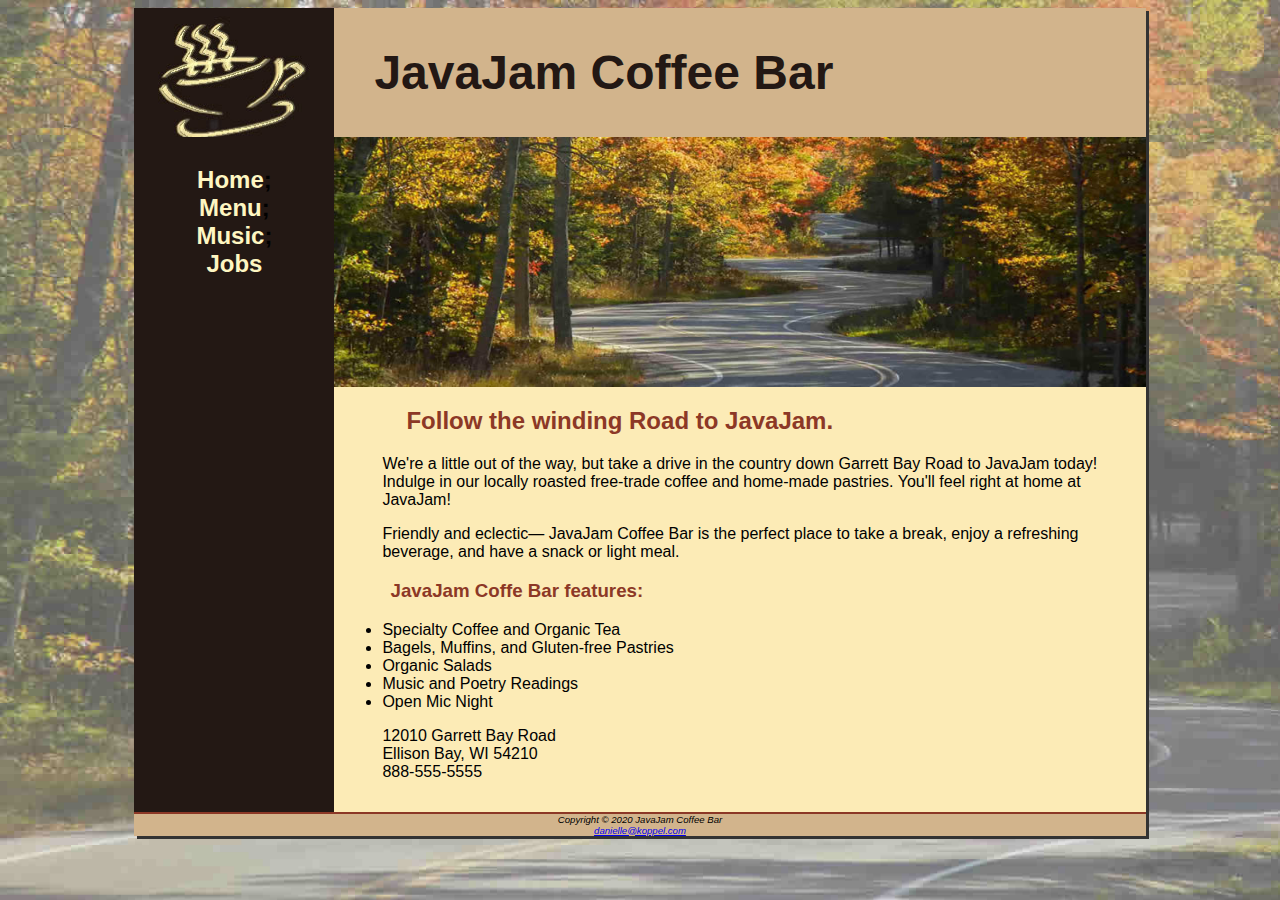
<file: index.html>
<!DOCTYPE html>
<html lang="en">
<head>
	<title>JavaJam Coffee Bar</title>
	<meta charset="utf-8">
	<link href="javajam.css" rel="stylesheet">
</head>

<body>
	<div id="wrapper">
		<header>
  			<h1><a href="index.html">JavaJam Coffee Bar</a></h1>
		</header>
		<nav>
			<ul>
	    			<a href="index.html">Home</a>;
				<br>
				<a href="menu.html">Menu</a>;
				<br>
				<a href="Music.html">Music</a>;
				<br>
				<a href="Jobs.html">Jobs</a>
			</ul>
		</nav>
		<main>
			<!-- Here goes the hero image -->
			<div id="homehero"></div>
				<h2>Follow the winding Road to JavaJam.</h2>
				<p>We're a little out of the way, but take a drive in the country down Garrett Bay Road to JavaJam today! Indulge in our locally roasted free-trade coffee and home-made pastries. You'll feel right at home at JavaJam!</p>
				<p>Friendly and eclectic&mdash; JavaJam Coffee Bar is the perfect place to take a break, enjoy a refreshing beverage, and have a snack or light meal.</p>
				<h3>JavaJam Coffe Bar features:</h3>
				<ul>
					<li>Specialty Coffee and Organic Tea</li>
					<li>Bagels, Muffins, and Gluten-free Pastries</li>
					<li>Organic Salads</li>
					<li>Music and Poetry Readings</li>
					<li>Open Mic Night</li>
				</ul>
				<p>
				12010 Garrett Bay Road<br>
				Ellison Bay, WI 54210<br>
				888-555-5555
				</p>
				

		</main>

<footer>
  Copyright &copy; 2020 JavaJam Coffee Bar
  <br>
  <a href="mailto:danielle@koppel.com">danielle@koppel.com</a>
</footer>
</div>
</body>
</html>
</file>
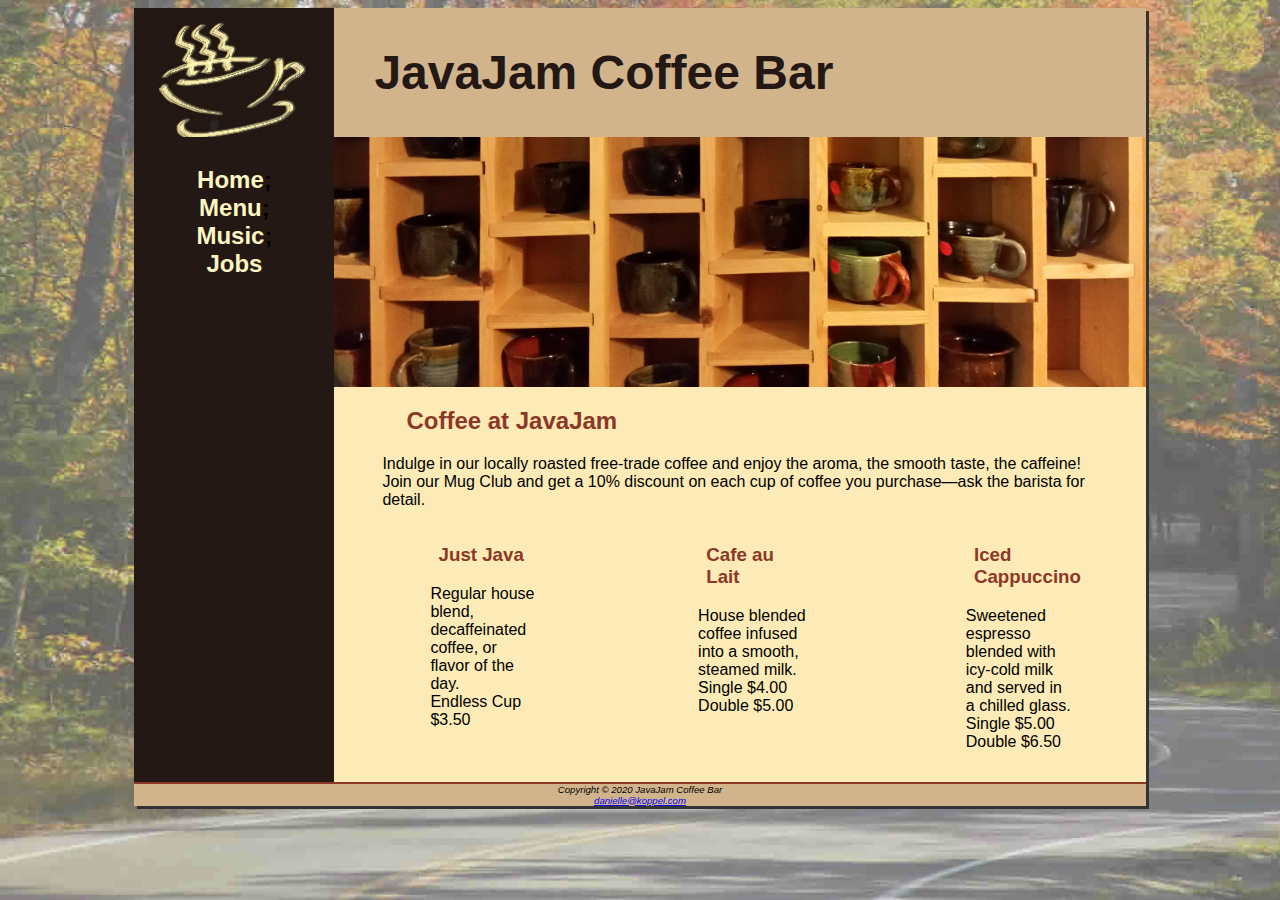
<file: menu.html>
<!DOCTYPE html>
<html lang="en">
<head>
<title>JavaJam Coffee Bar Menu</title>
<meta charset="utf-8">
<link href="javajam.css" rel="stylesheet">
</head>
<body>
	<div id="wrapper">
		<header>
  			<h1><a href="index.html">JavaJam Coffee Bar</a></h1>
		</header>
		<nav>
			<ul>
	    			<a href="index.html">Home</a>;
				<br>
				<a href="menu.html">Menu</a>;
				<br>
				<a href="Music.html">Music</a>;
				<br>
				<a href="Jobs.html">Jobs</a>
			</ul>
		</nav>
		<main>
			<div id="heromugs"></div>
			
			<h2>Coffee at JavaJam</h2>
			<p>Indulge in our locally roasted free-trade coffee and enjoy the aroma, the smooth taste, the caffeine! Join our Mug Club and get a 10% discount on each cup of coffee you purchase&mdash;ask the barista for detail.</p>
			
				
					<section>
						<div id="onethird">
							<h3>Just Java</h3>
							<p>Regular house blend, decaffeinated coffee, or flavor of the day.<br>
								Endless Cup $3.50</p>
						</div>
	       				</section>
				
	       				<section>
						<div id="onethird">
							<h3>Cafe au Lait</h3>
							<p>House blended coffee infused into a smooth, steamed milk.<br>
								Single $4.00<br> 
								Double $5.00</p>
						</div>
	     				</section>
				
	     				<section>
						<div id="onethird">
							<h3>Iced Cappuccino</h3>
							<p>Sweetened espresso blended with icy-cold milk and served in a chilled glass.<br>
								Single $5.00<br> 
								Double $6.50</p>
						</div>
					</section>
				
		</main>
		<footer>
  		Copyright &copy; 2020 JavaJam Coffee Bar
  		<br>
  		<a href="mailto:danielle@koppel.com">danielle@koppel.com</a>
		</footer>
	</div>
</body>
</html>
</file>
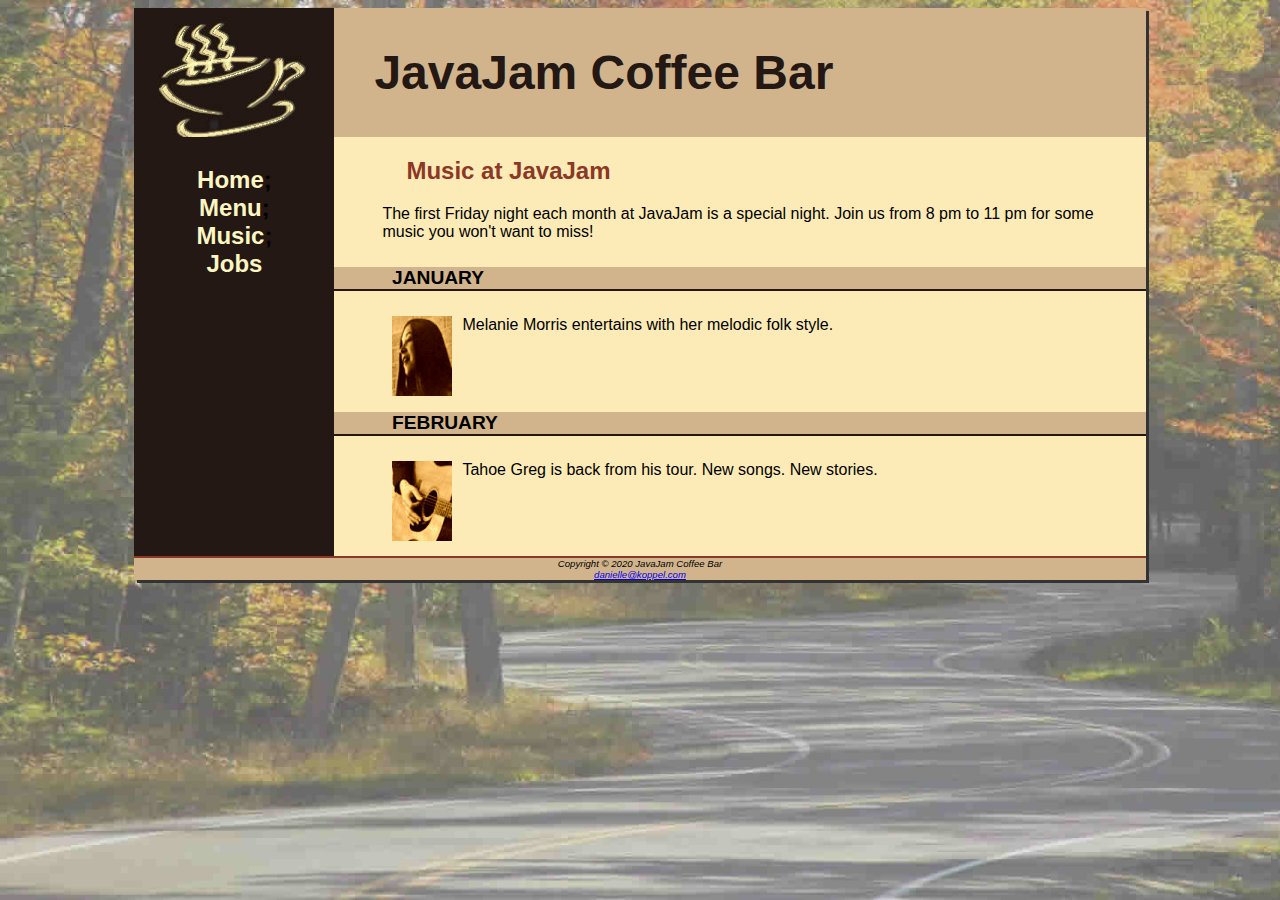
<file: music.html>
<!DOCTYPE html>
<html lang="en">
<head>
	<title>JavaJam Coffee Bar Music</title>
	<meta charset="utf-8">
	<link href="javajam.css" rel="stylesheet">
</head>
<body>
	<div id="wrapper">
		<header>
  			<h1>JavaJam Coffee Bar</h1>
		</header>
		<nav>
			<ul>
	    			<a href="index.html">Home</a>;
				<br>
				<a href="menu.html">Menu</a>;
				<br>
				<a href="Music.html">Music</a>;
				<br>
				<a href="Jobs.html">Jobs</a>
			</ul>
		</nav>
		<main>
			<h2>Music at JavaJam</h2>
				<p>The first Friday night each month at JavaJam is a special night. Join us from 8 pm to 11 pm for some music you won't want to miss!</p>
	
			<h4>January</h4> 
				<div id="details">
					<a href="melanie.jpg">
						<img src="melaniethumb.jpg" alt="Woman playing the fuitar and singing" width="80" height="80" align=left> 
					</a>
					<p>Melanie Morris entertains with her melodic folk style.</p>
				</div>

				<br>
				<br>

			<h4>February</h4>
				<div id="details">
					<a href="greg.jpg">
						<img src="gregthumb.jpg" alt="Man playing a guitar" width="80" height="80" align=left>
					</a>
					<p>Tahoe Greg is back from his tour. New songs. New stories.</p>
					</div>
					<br>

	
		
	
		</main>
		<footer>
 			Copyright &copy; 2020 JavaJam Coffee Bar
  			<br>
  			<a href="mailto:danielle@koppel.com">danielle@koppel.com</a>
		</footer>
	</div>
</body>
</html>
</file>
<file: javajam.css>
* { box-sizing: border-box; }
#homehero { background-image: url(hero.jpg);
		height: 250px;
		background-size: 100% 100%; }
#heromugs {background-image: url(heromugs.jpg);
		height: 250px;
		background-size: 100% 100%; }
#heroguitar { background-image: url(heroguitar.jpg);
		height: 250px;
		background-size: 100% 100%; }
nav a:link { color: #FEF6C2; }
nav a:visited { color: #D2B48C; }
nav a:hover { color: #CC9933; }
nav { font-weight: bold;
      text-align: center;
      font-size: 1.5em;
      padding-top: 5px;
      padding-bottom: 5px;
      float: left;
      width: 200px; }
nav ul { list-style-type: none; padding-left: 0px; }
nav a { text-decoration: none; }
body { background-image: url(fadedroad50.jpg);
       background-repeat: no-repeat;
       background-attachment: fixed;
       background-size: cover;
       background-color: #FCEBB6; 
       font-family: Tahoma, Arial, sans-serif; }
header { background-color: #D2B48C;
	 color: #8C3826;
	 padding-top: 5px;
	 padding-bottom: 5px;
	 background-image: url(coffeelogo.jpg);
	 background-repeat: no-repeat;
	 padding-left: 240px;
	 color: #231814;  }
h1 {font-size: 3em;}
h1 a:link, a:visited , a:hover, a:active {
  text-decoration: none;
  color: #231814;
}


h2 { color: #8C3826;  }
h3 { color: #8C3826; }
h4 { background-color: #D2B48C;
     font-size: 1.2em;
     padding-left: .5em;
     padding-bottom: 0em;
     border-bottom: 2px solid #221811;
     text-transform: uppercase;
     clear: left; } 
img { padding-left: 10px;
	padding-right: 10px; }
dt { color: #8C3826; }
main { padding-left: 0em;
	padding-right: 0em;
	padding-bottom: 15px;
	padding-top: 0em;
	margin-left: 200px;
	background-color: #FCEBB6;
	overflow: auto; }
main h2, main h3, main h4, main p, main div, main ul, main dl { padding-left: 3em; padding-right: 2em; }
.floatleft { float: left; 
	     padding-left: 2em; }
.details { padding-left: .20em;
	  padding-right: .20em;
	  overflow: auto; }
#wrapper { width: 80%; min-width: 900px; max-width: 1280px;
	   box-shadow:3px 3px #333333;
	   background-color: #231814;
	   margin-right: auto;
	   margin-left: auto; }
footer { background-color: #D2B48C;
         font-size: .60em;
         font-style: italic;
	 text-align: center;
	 padding: 1 em;
	 border-top: 2px solid #8C3826; }
#onethird { float: left; 
	    width: 33%; }
</file>
